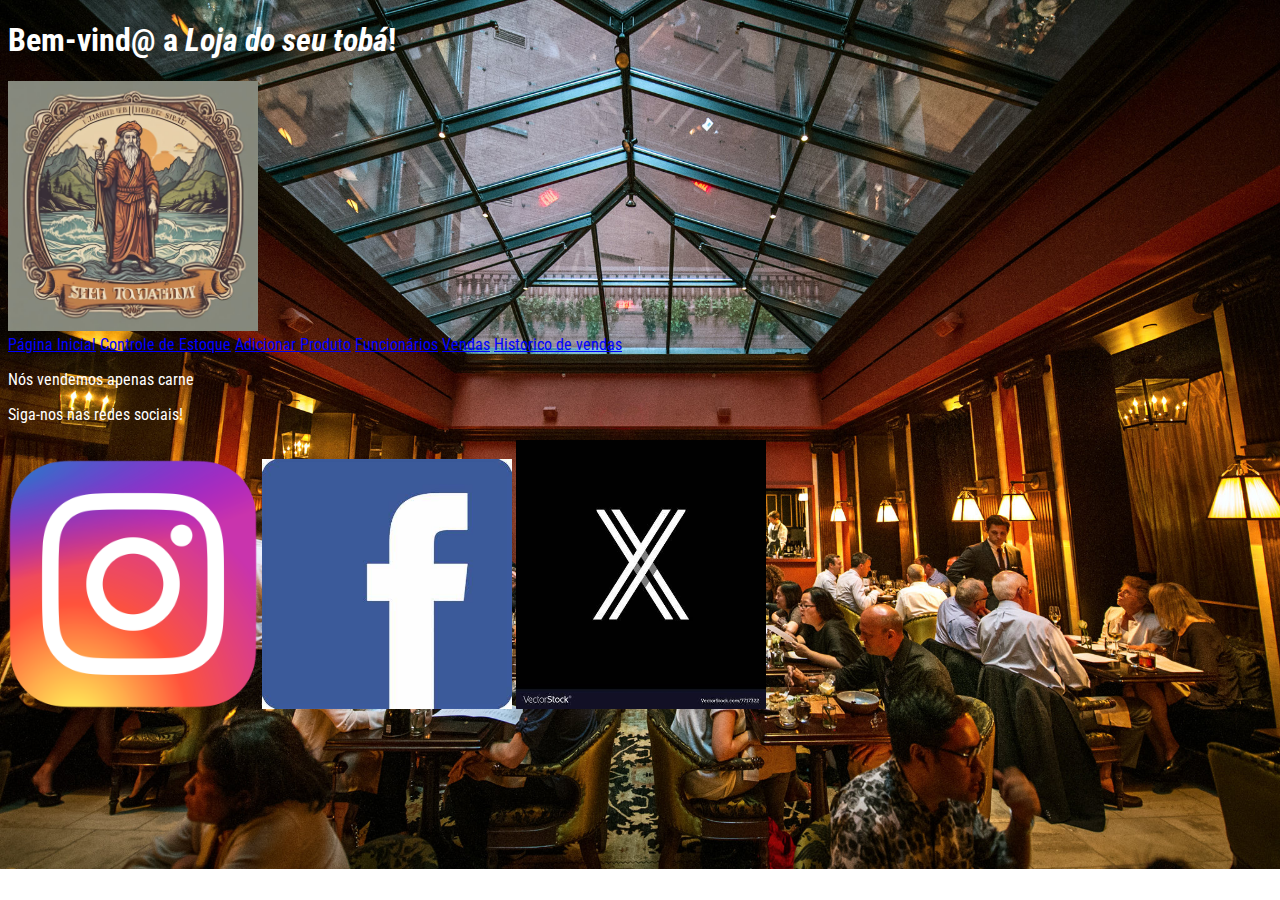
<file: index.html>
<!DOCTYPE html>
<html lang="pt-br">
<head>
    <meta charset="UTF-8">
    <meta name="viewport" content="width=device-width, initial-scale=1.0">
    <meta http-equiv="X-UA-Compatible" content="ie=edge">
    <title>Loja do seu Tobá</title>
    <link rel="stylesheet" href="estilo.css">
    <link rel="preconnect" href="https://fonts.googleapis.com">
<link rel="preconnect" href="https://fonts.gstatic.com" crossorigin>
<link href="https://fonts.googleapis.com/css2?family=Roboto+Condensed:ital,wght@0,100..900;1,100..900&display=swap" rel="stylesheet">
</head>
<body>
    
    <style>
        img{
            width: 250px;
        }
    </style>
    <div>
       <header>
        <h1>Bem-vind@ a <em>Loja do seu tobá</em>!</h1>
        <img src="Imagens/Logo.jfif" alt="">
       </header>
        
    </div>

    <div>
       <footer> 
        <a href="index.html">Página Inicial</a>
        <a href="ctrl-estoque.html">Controle de Estoque</a>
        <a href="add-produto.html">Adicionar Produto</a>
        <a href="funcionarios.html">Funcionários</a>
        <a href="Vendas.html">Vendas</a>
        <a href="historico.html">Historico de vendas</a>
    </footer>
    </div>  

    <div>
        <p>Nós vendemos apenas carne </p> 
    </div>

    <div>
        <p>Siga-nos nas redes sociais!</p>

        <div>
            <img src="Imagens/insta.jpg" alt="instagram"/>
            <img src="Imagens/face.jpg" alt="facebook"/>
            <img src="Imagens/x.jpg" alt="X/Twiter"/>
        </div>
    </div>
</body>
</html>
</file>
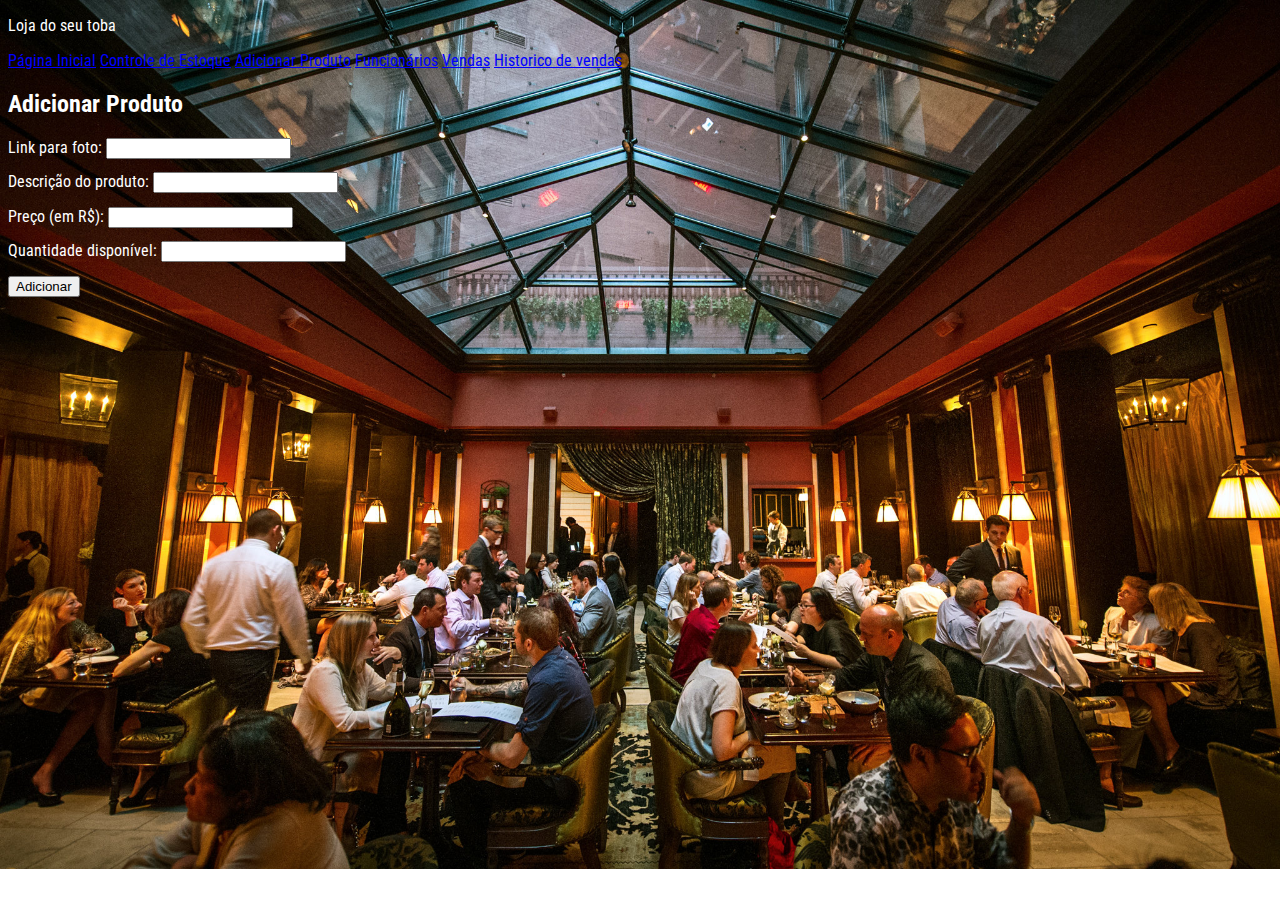
<file: add-produto.html>
<!DOCTYPE html>
<html lang="en">
<head>
    <meta charset="UTF-8">
    <meta name="viewport" content="width=device-width, initial-scale=1.0">
    <meta http-equiv="X-UA-Compatible" content="ie=edge">
    <title>Adicionar Produto</title>
    <link rel="stylesheet" href="estilo3.css">
    <link rel="preconnect" href="https://fonts.googleapis.com">
    <link rel="preconnect" href="https://fonts.gstatic.com" crossorigin>
    <link href="https://fonts.googleapis.com/css2?family=Roboto+Condensed:ital,wght@0,100..900;1,100..900&display=swap" rel="stylesheet">
</head>
<body>
    <div>
        <p>Loja do seu toba</p>
    </div>
    
    <div>
        <a href="index.html">Página Inicial</a>
        <a href="ctrl-estoque.html">Controle de Estoque</a>
        <a href="add-produto.html">Adicionar Produto</a>
        <a href="funcionarios.html">Funcionários</a>
        <a href="Vendas.html">Vendas</a>
        <a href="historico.html">Historico de vendas</a>
    </div>

    
    <h2>Adicionar Produto</h2>
    <form action="">
        <div>
            <label for="link-foto">Link para foto: </label>
            <input type="url" id="link-foto" name="link-foto">
        </div>
        
        <div>
            <label for="descricao">Descrição do produto: </label>
           
            <input type="text" id="descrição" name="descrição">
        </div>
        
        <div>
            <label for="preco">Preço (em R$): </label>
           
            <input type="number" id="preço" name="preço">
        </div>
        
        <div>
        
            <label for="quantidade"> Quantidade disponível: </label>
            <input type="number" id="Quantidade" name="quantidade">
        </div>

        <div class="form-add">
            
            <button type="submit">Adicionar</button>
        </div>

    </form>

</body>
</html>
</file>
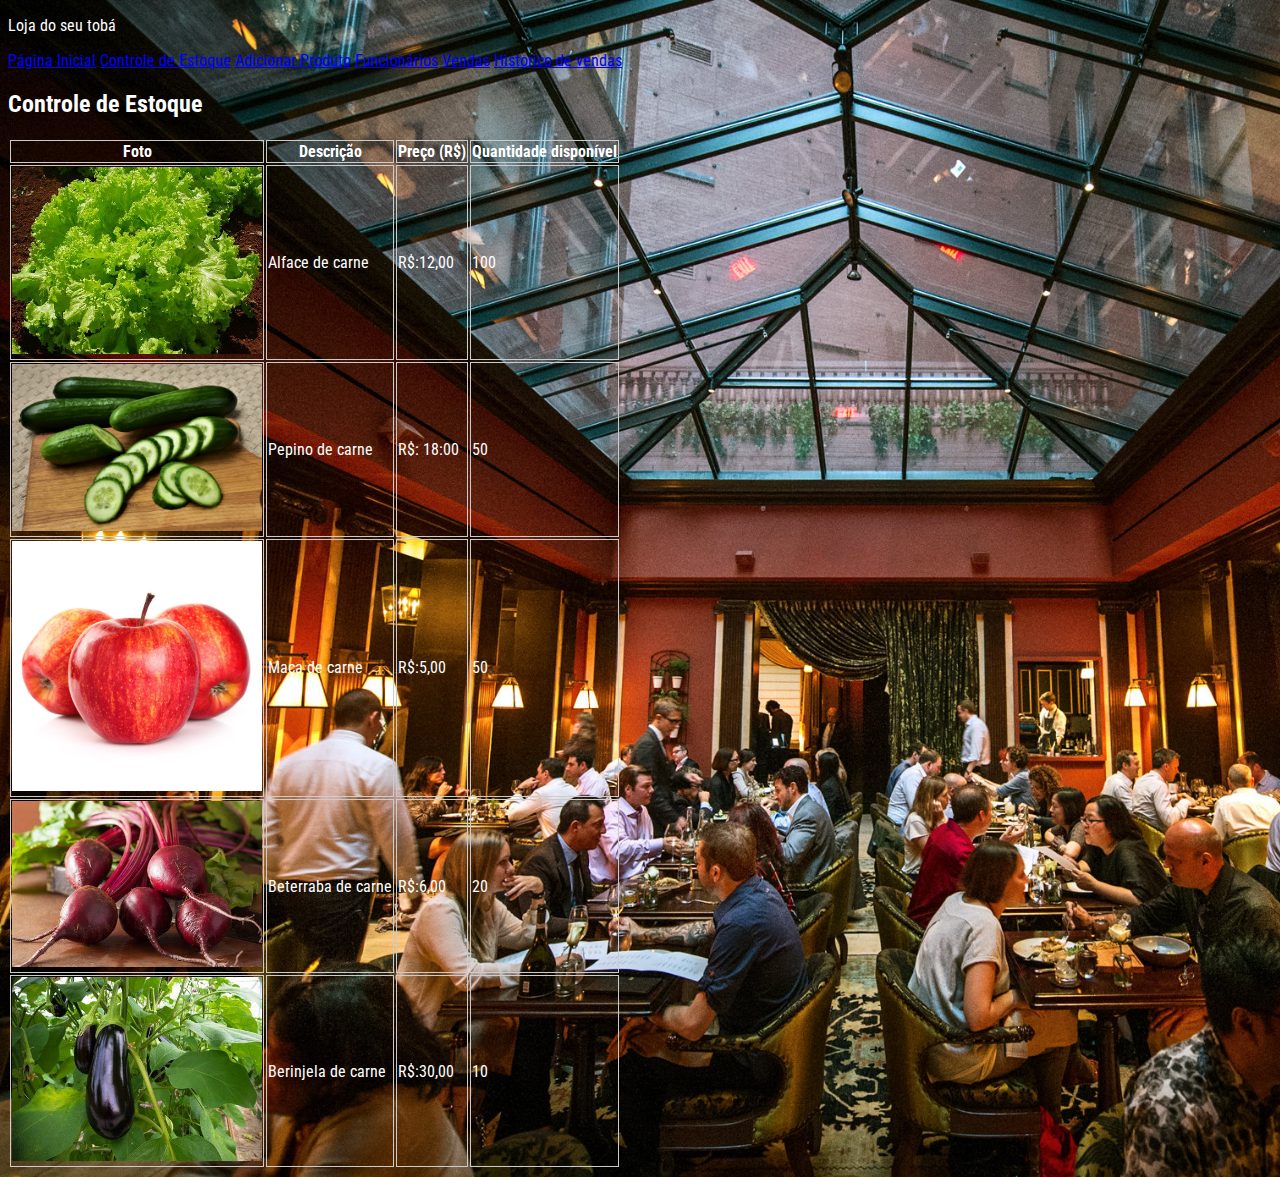
<file: ctrl-estoque.html>
<!DOCTYPE html>
<html lang="en">
<head>
    <meta charset="UTF-8">
    <meta name="viewport" content="width=device-width, initial-scale=1.0">
    <meta http-equiv="X-UA-Compatible" content="ie=edge">
    <title>Controle de Estoque</title>
    <link rel="stylesheet" href="estilo2.css">
     <link rel="preconnect" href="https://fonts.googleapis.com">
<link rel="preconnect" href="https://fonts.gstatic.com" crossorigin>
<link href="https://fonts.googleapis.com/css2?family=Roboto+Condensed:ital,wght@0,100..900;1,100..900&display=swap" rel="stylesheet">
</head>
<body>
    <style>
        img{
            width: 250px;
        }
    </style>
    <div>
        <p>Loja do seu tobá</p>
    </div>
    
    <div>
        <a href="index.html">Página Inicial</a>
        <a href="ctrl-estoque.html">Controle de Estoque</a>
        <a href="add-produto.html">Adicionar Produto</a>
        <a href="funcionarios.html">Funcionários</a>
        <a href="Vendas.html">Vendas</a>
        <a href="historico.html">Historico de vendas</a>
    </div>

    <h2>Controle de Estoque</h2>

    <table>
        <tr>
            <th>Foto</th>
            <th>Descrição</th>
            <th>Preço (R$)</th>
            <th>Quantidade disponível</th>
        </tr>

        <tr>
            <td><img src="Imagens/aslfhaskfb.jpg" alt="Alface feita de carne"/></td>
            <td> Alface de carne </td>
            <td> R$:12,00 </td>
            <td> 100 </td>
        </tr>

        <tr>
            <td><img src="Imagens/pepino_769056490.jpg" alt="pepino feito de carne"/></td>
            <td> Pepino de carne </td>
            <td> R$: 18:00 </td>
            <td> 50 </td>
        </tr>

        <tr>
            <td><img src="Imagens/maça.jpg" alt="maça feita de carne"/></td>
            <td> Maça de carne </td>
            <td> R$:5,00 </td>
            <td> 50 </td>
        </tr>

        <tr>
            <td><img src="Imagens/bet.jpg" alt="beterraba feita de carne"/></td>
            <td> Beterraba de carne </td>
            <td> R$:6,00 </td>
            <td> 20 </td>
        </tr>
        
        <tr>
            <td><img src="Imagens/berinjela.jpg" alt="berinjela feita de carne"/></td>
            <td> Berinjela de carne </td>
            <td> R$:30,00 </td>
            <td> 10 </td>
        </tr>
    </table>

</body>
</html>
</file>
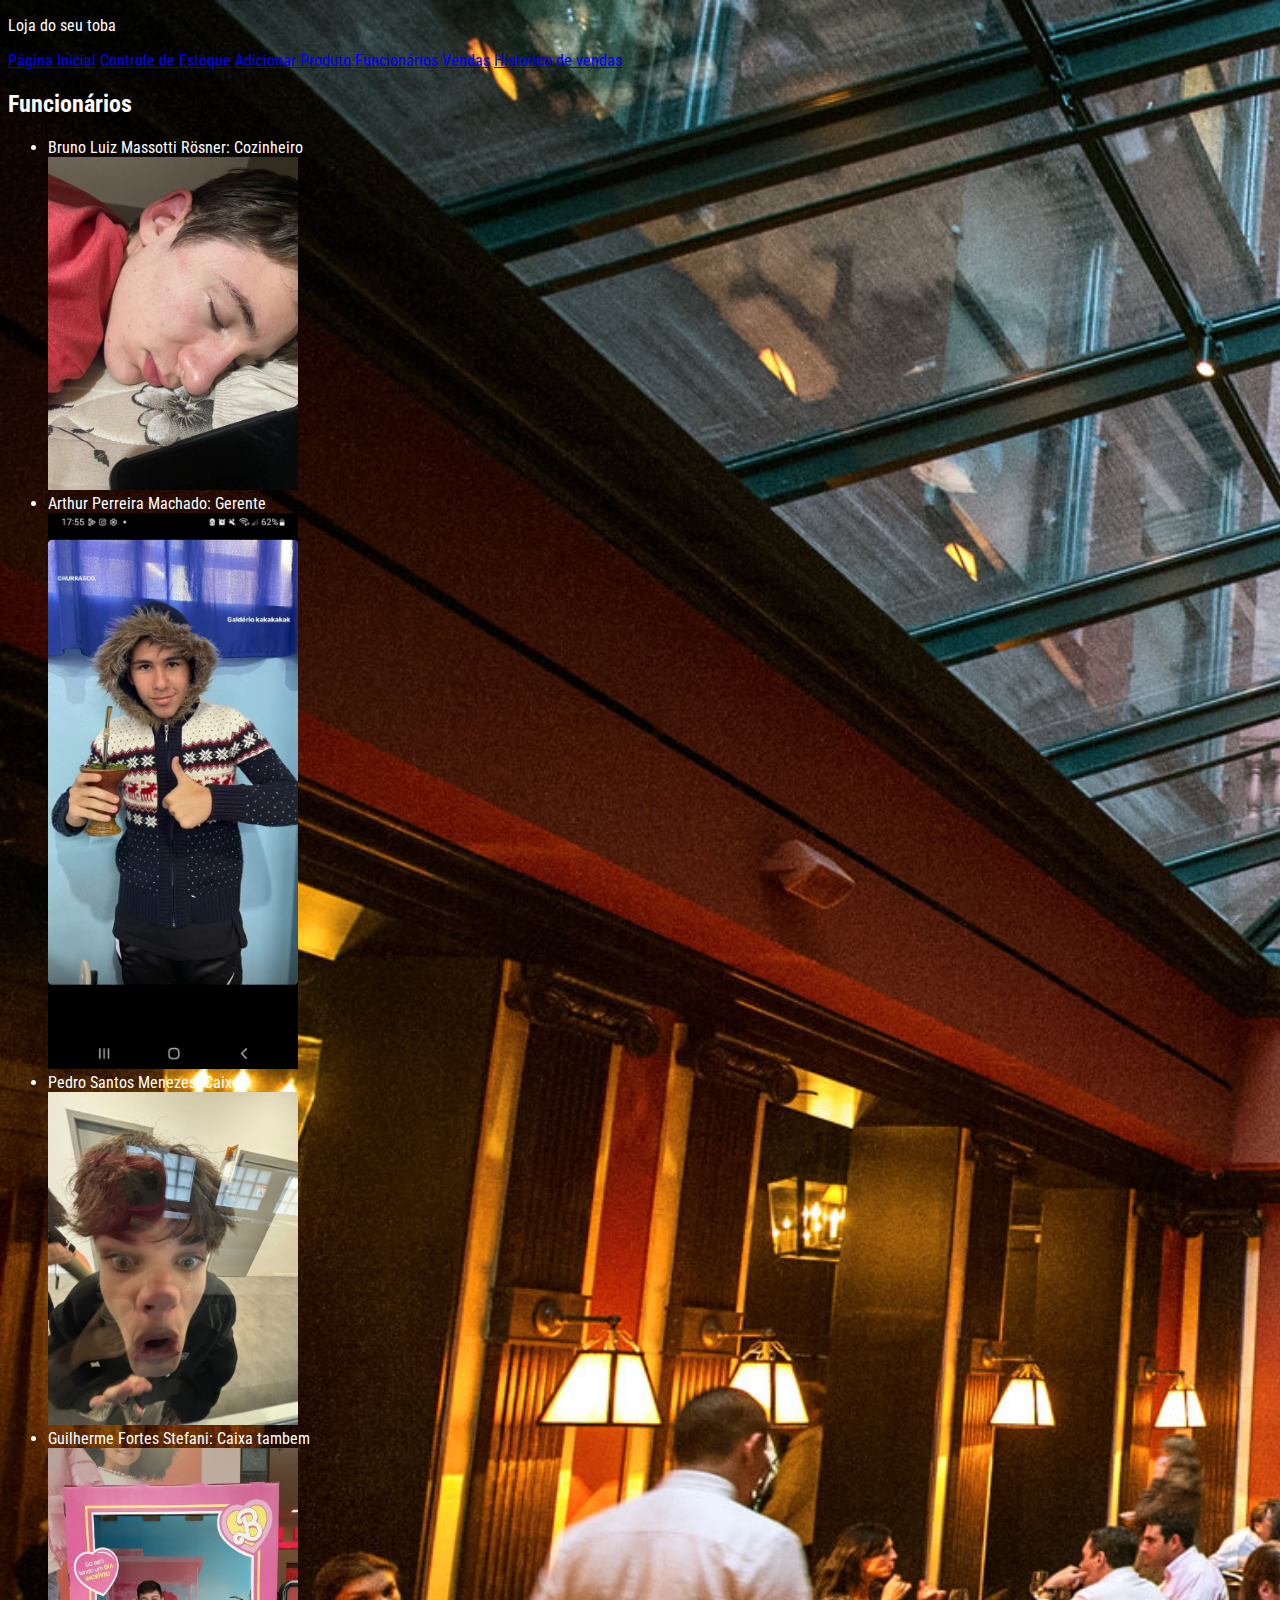
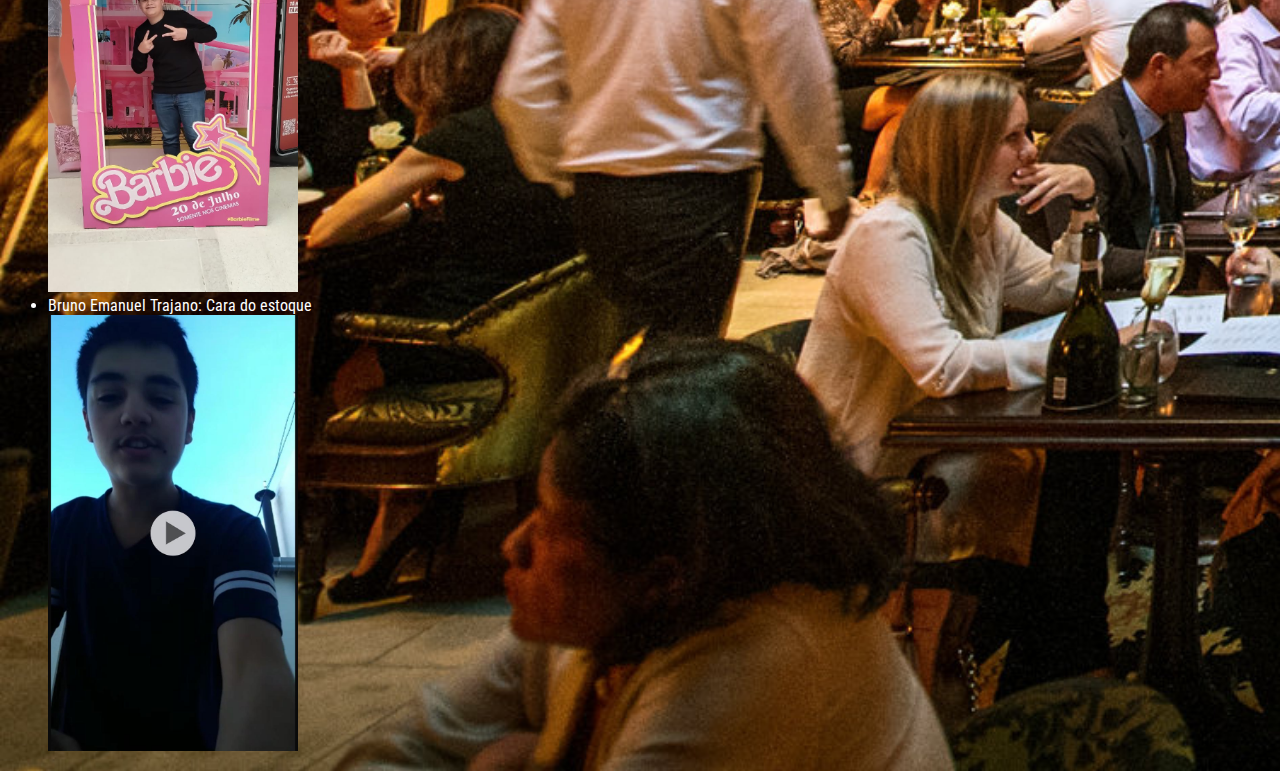
<file: funcionarios.html>
<!DOCTYPE html>
<html lang="en">
<head>
    <meta charset="UTF-8">
    <meta name="viewport" content="width=device-width, initial-scale=1.0">
    <meta http-equiv="X-UA-Compatible" content="ie=edge">
    <title>Funcionários</title>
    <link rel="stylesheet" href="estilo4.css">
    <link rel="preconnect" href="https://fonts.googleapis.com">
    <link rel="preconnect" href="https://fonts.gstatic.com" crossorigin>
    <link href="https://fonts.googleapis.com/css2?family=Roboto+Condensed:ital,wght@0,100..900;1,100..900&display=swap" rel="stylesheet">
</head>
<body>
    <div>
        <p>Loja do seu toba</p>
    </div>
    
    <div>
        <a href="index.html">Página Inicial</a>
        <a href="ctrl-estoque.html">Controle de Estoque</a>
        <a href="add-produto.html">Adicionar Produto</a>
        <a href="funcionarios.html">Funcionários</a>
        <a href="Vendas.html">Vendas</a>
        <a href="historico.html">Historico de vendas</a>
    </div>

    <h2>Funcionários</h2>
    <ul>
        <li> Bruno Luiz Massotti Rösner: Cozinheiro</li>
        <img src="Imagens/Bruno.jpeg" alt="Foto do Bruno">
        <li> Arthur Perreira Machado: Gerente</li>
        <img src="Imagens/Machado.jpeg" alt="Foto do Machado">
        <li> Pedro Santos Menezes: Caixa</li>
        <img src="Imagens/Susu.jpeg" alt="Foto do Pedro">
        <li> Guilherme Fortes Stefani: Caixa tambem </li>
        <img src="Imagens/Fortes.jpeg" alt="Foto do Fortes">
        <li> Bruno Emanuel Trajano: Cara do estoque</li>
        <img src="Imagens/Trajas.jpeg" alt="Foto do trajas">
    </ul>
        
</body>
</html>
</file>
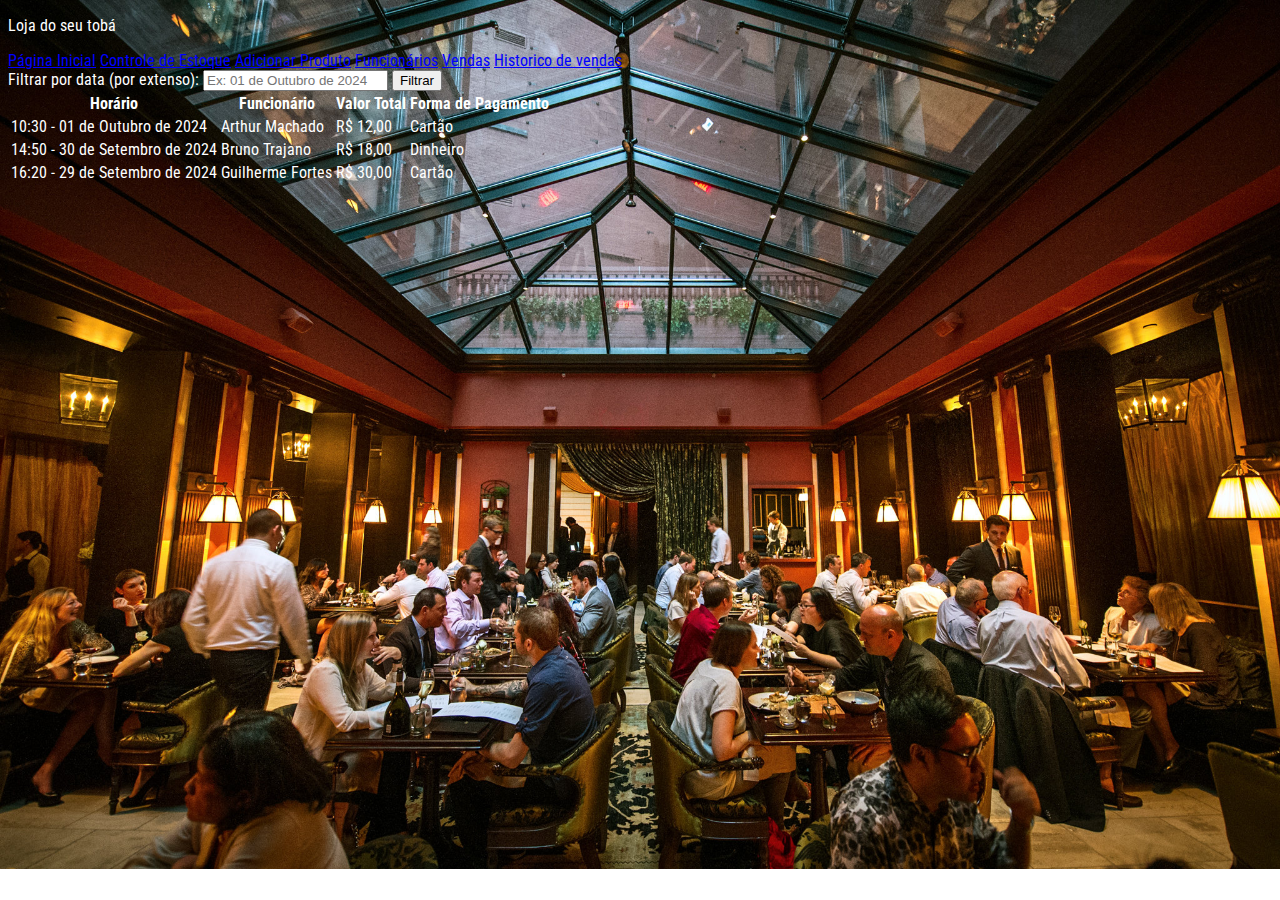
<file: historico.html>
<!DOCTYPE html>
<html lang="pt-br">
<head>
    <meta charset="UTF-8">
    <meta name="viewport" content="width=device-width, initial-scale=1.0">
    <meta http-equiv="X-UA-Compatible" content="ie=edge">
    <title>Histórico de Vendas</title>
    <link rel="stylesheet" href="estilo6.css">
    <link rel="preconnect" href="https://fonts.googleapis.com">
<link rel="preconnect" href="https://fonts.gstatic.com" crossorigin>
<link href="https://fonts.googleapis.com/css2?family=Roboto+Condensed:ital,wght@0,100..900;1,100..900&display=swap" rel="stylesheet">
</head>
<div>
    <p>Loja do seu tobá</p>
</div>
<div> 
    <a href="index.html">Página Inicial</a>
    <a href="ctrl-estoque.html">Controle de Estoque</a>
    <a href="add-produto.html">Adicionar Produto</a>
    <a href="funcionarios.html">Funcionários</a>
    <a href="Vendas.html">Vendas</a>
    <a href="historico.html">Historico de vendas</a>
</div>
<div class="filtro">
    <label for="data">Filtrar por data (por extenso):</label>
    <input type="text" id="data" name="data" placeholder="Ex: 01 de Outubro de 2024">
    <button>Filtrar</button>
</div>

<table>
        <tr>
            <th>Horário</th>
            <th>Funcionário</th>
            <th>Valor Total</th>
            <th>Forma de Pagamento</th>
        </tr>

        <tr>
            <td>10:30 - 01 de Outubro de 2024</td>
            <td>Arthur Machado</td>
            <td>R$ 12,00</td>
            <td>Cartão</td>
        </tr>
        <tr>
            <td>14:50 - 30 de Setembro de 2024</td>
            <td>Bruno Trajano</td>
            <td>R$ 18,00</td>
            <td>Dinheiro</td>
        </tr>
        <tr>
            <td>16:20 - 29 de Setembro de 2024</td>
            <td>Guilherme Fortes</td>
            <td>R$ 30,00</td>
            <td>Cartão</td>
        </tr>
</table>
</file>
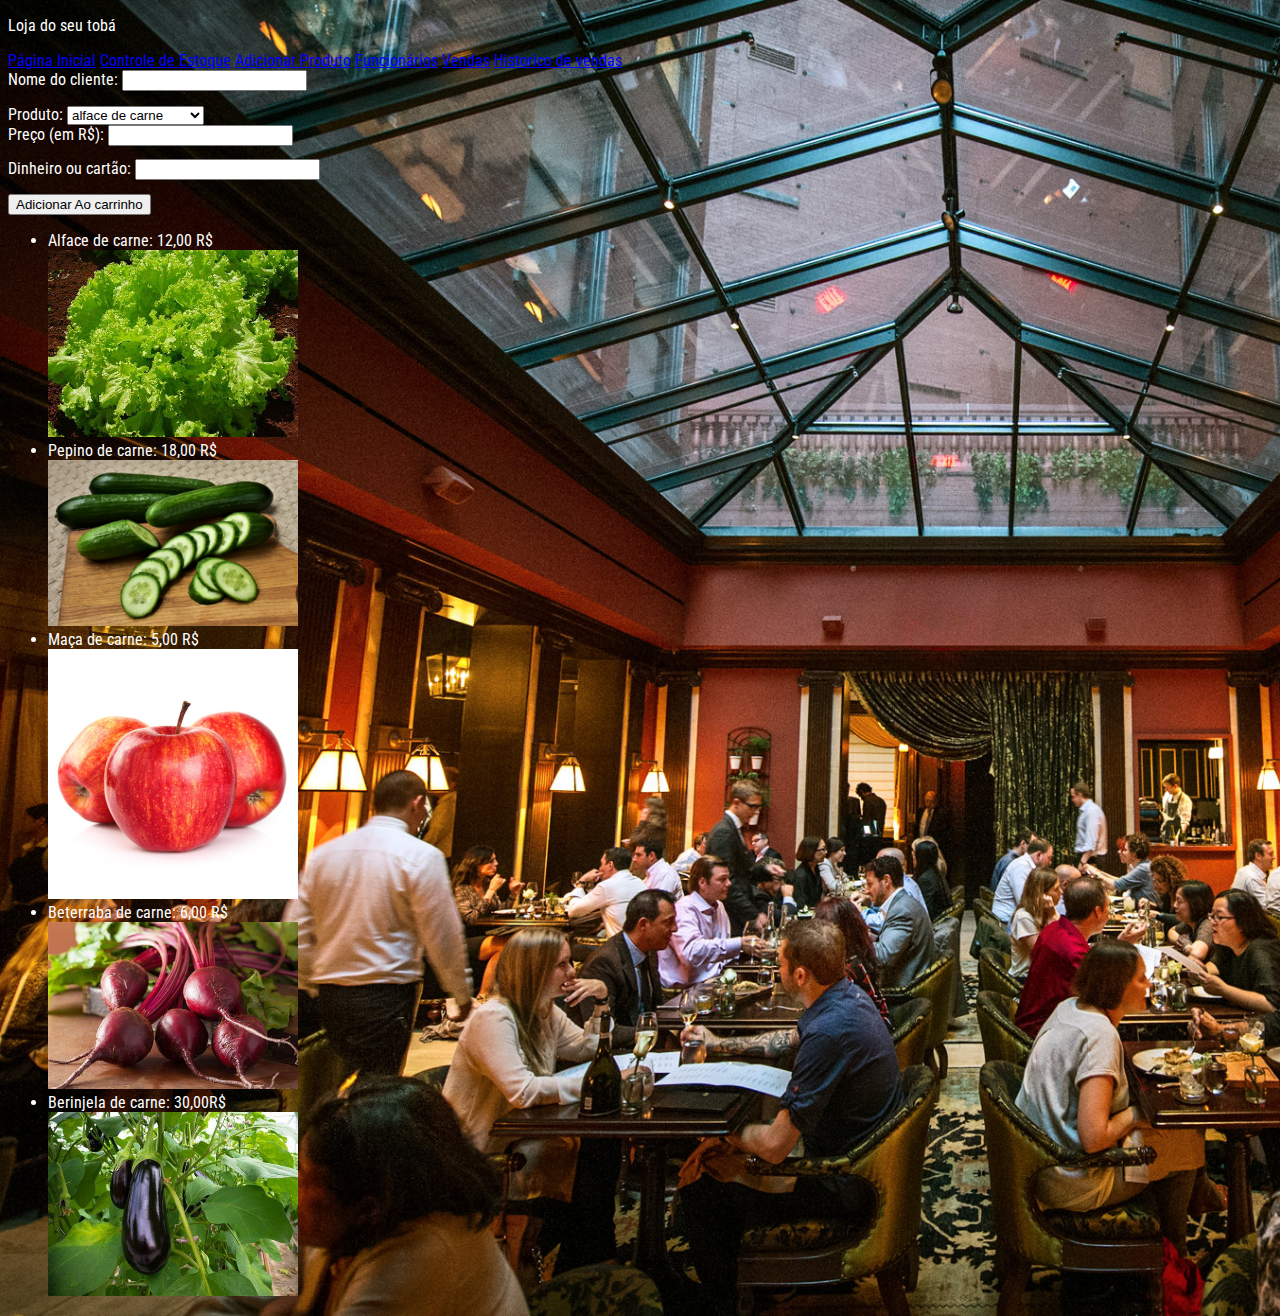
<file: Vendas.html>
<!DOCTYPE html>
<html lang="pt-br">
<head>
    <meta charset="UTF-8">
    <meta name="viewport" content="width=device-width, initial-scale=1.0">
    <meta http-equiv="X-UA-Compatible" content="ie=edge">
    <title>Vendas</title>
    <link rel="stylesheet" href="estilo5.css">
    <link rel="preconnect" href="https://fonts.googleapis.com">
<link rel="preconnect" href="https://fonts.gstatic.com" crossorigin>
<link href="https://fonts.googleapis.com/css2?family=Roboto+Condensed:ital,wght@0,100..900;1,100..900&display=swap" rel="stylesheet">
</head>
<div>
    <p>Loja do seu tobá</p>
</div>
<div> 
    <a href="index.html">Página Inicial</a>
    <a href="ctrl-estoque.html">Controle de Estoque</a>
    <a href="add-produto.html">Adicionar Produto</a>
    <a href="funcionarios.html">Funcionários</a>
    <a href="Vendas.html">Vendas</a>
    <a href="historico.html">Historico de vendas</a>
</div>
    <form action="">
    <div>
        <label for="Produto">Nome do cliente: </label>
        <input type="text" id="Nome" name="Nome">
    </div>
    <div>
        <label for="Produto">Produto: </label>
        <select name="Produto" id="Produto">
            <option value="alface">alface de carne</option>
            <option value="Pepino">Pepino de carne</option>
            <option value="Maca">Maça de carne</option>
            <option value="Beterraba">Beterraba de carne</option>
            <option value="Berinjela">Berinjela de carne</option>
            
        </select>
    </div>
 
    
    <div>
        <label for="preco">Preço (em R$): </label>
       
        <input type="number" id="preço" name="preço">
    </div>
    
    <div>
       
        <label for="Forma de pagamento"> Dinheiro ou cartão: </label>
        <input type="text" id="forma" name="pagamento">
    </div>

    <div class="form-add">
        
        <button type="submit">Adicionar Ao carrinho</button>
    </div>

</form>
<ul>
    <li> Alface de carne: 12,00 R$</li>
    <img src="Imagens/aslfhaskfb.jpg" alt="Alface feita de carne"/>
    <li> Pepino de carne: 18,00 R$</li>
    <img src="Imagens/pepino_769056490.jpg" alt="pepino feito de carne"/>
    <li> Maça de carne: 5,00 R$</li>
    <img src="Imagens/maça.jpg" alt="maça feita de carne"/>
    <li> Beterraba de carne: 6,00 R$</li>
    <img src="Imagens/bet.jpg" alt="beterraba feita de carne"/>
    <li> Berinjela de carne: 30,00R$</li>
    <img src="Imagens/berinjela.jpg" alt="berinjela feita de carne"/>
</ul>
</file>
<file: estilo.css>
body{
background-image: url("Imagens/background.jpg");
background-repeat: no-repeat;
background-size: cover;
font-family: Roboto Condensed;
}
h1{
   color:white;
}
p{
        color:white;
     
     
}
a{
    color:blue;
}
</file>
<file: estilo3.css>
body{
    background-image: url("Imagens/background.jpg");
    background-repeat: no-repeat;
    background-size: cover;
    
font-family: Roboto Condensed;
    }
   label, input{
    margin-bottom: 1.5vh;
   }
    p{
        color:white;
    }
    h2{
        color:white;
    } 
    form{
        color:white;
    }
    a{
        color:blue;
    }
</file>
<file: estilo2.css>
body{
    background-image: url("Imagens/background.jpg");
    background-repeat: no-repeat;
    background-size: cover;
    
font-family: Roboto Condensed;
    }
    th, td{
        border: 1px solid #ccc;
    }

p{
    color:white;
}
    h2{
    color:white;
}
    tr{
    color:white;
}

    td{
    color:white;
     
     
}
a{
    color:blue;
}
</file>
<file: estilo4.css>
body{
    background-image: url("Imagens/background.jpg");
    background-repeat: no-repeat;
    background-size: cover;
    
font-family: Roboto Condensed;
    }
    ul{
        color:white;
    }
    h2{
        color:white;
    }
    p{
        color:white;
    }
    a{
        color:blue;
    }
    img{
        width: 250px;
    }
</file>
<file: estilo6.css>
body{
    background-image: url("Imagens/background.jpg");
    background-repeat: no-repeat;
    background-size: cover;
    font-family: Roboto Condensed;
    }
    div{
  color: white;
    }
    tr{
        color: white;
    }
    a{
        color:blue
    }
</file>
<file: estilo5.css>
body{
    background-image: url("Imagens/background.jpg");
    background-repeat: no-repeat;
    background-size: cover;
    font-family: Roboto Condensed;
    }
    label, input{
        margin-bottom: 1.5vh;
       }
    h1{
       color:white;
    }
    form{
        color: white;
    }
    p{
            color:white;
         
         
    }
    a{
        color:blue;
    }
    img{
        width: 250px;
    }
    ul{
        color:white;
    }
</file>
